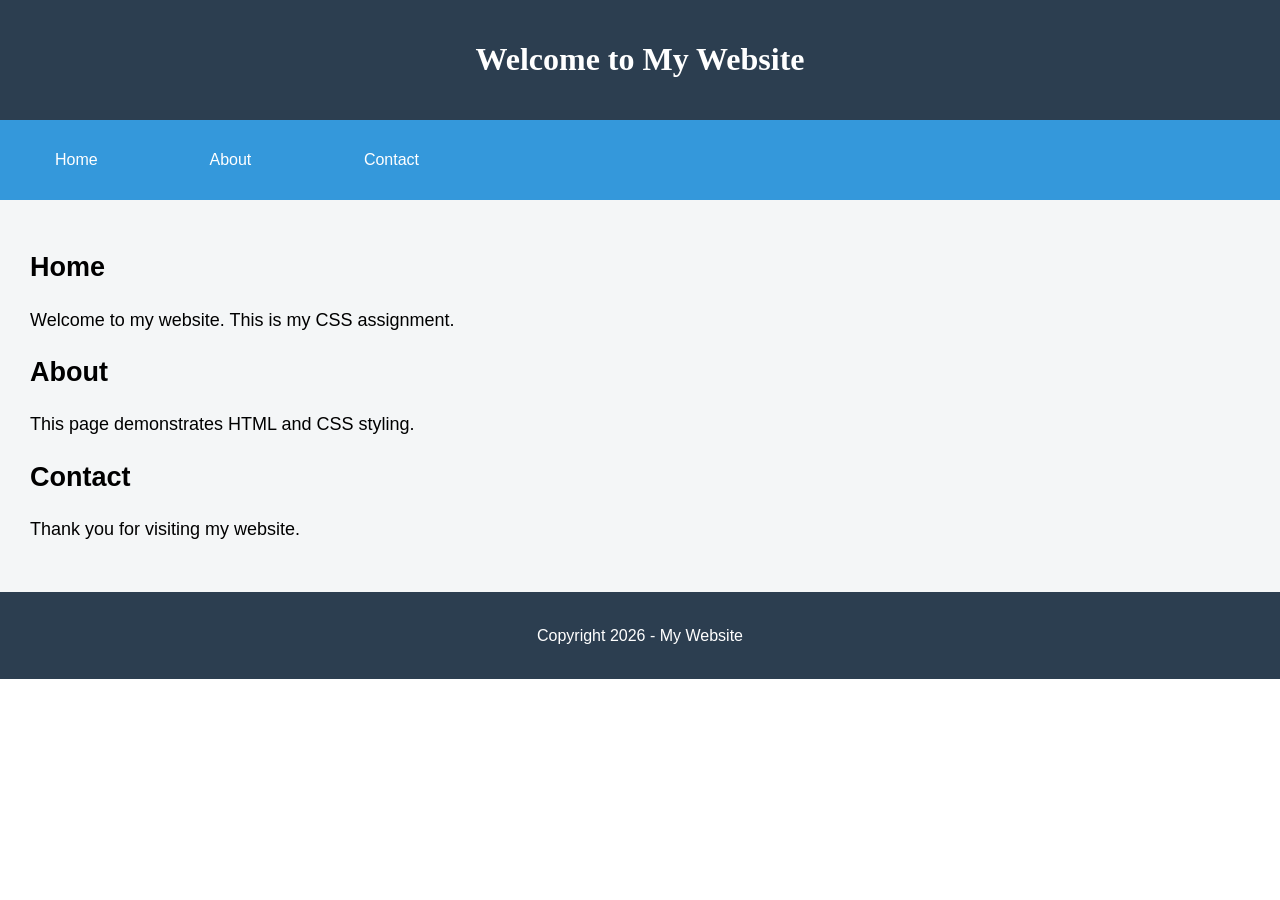
<file: index.html>
<!DOCTYPE html>
<html lang="en">
<head>
    <meta charset="UTF-8">
    <meta name="viewport" content="width=device-width, initial-scale=1.0">
    <title>My Website</title>

    <style>
        /* Body */
        body {
            font-family: Arial, sans-serif;
            font-size: 16px;
            margin: 0;
        }

        /* Header */
        header {
            background-color: #2C3E50;
            padding: 20px;
        }

        /* Navigation */
        nav {
            background-color: #3498DB;
            padding: 15px;
        }

        /* Main */
        main {
            background-color: #F4F6F7;
            font-size: 18px;
            padding: 30px;
            min-height: 300px;
        }

        /* Footer */
        footer {
            background-color: #2C3E50;
            color: white;
            text-align: center;
            padding: 15px;
        }

        /* List items */
        li {
            display: inline-block;
            width: 150px;
        }

        /* Heading */
        h1 {
            text-align: center;
            font-family: Georgia, serif;
            color: white;
        }

        /* Paragraph */
        p {
            line-height: 1.6;
        }

        nav a {
            color: white;
            text-decoration: none;
        }
    </style>
</head>

<body>

    <header>
        <h1>Welcome to My Website</h1>
    </header>

    <nav>
        <ul>
            <li><a href="#home">Home</a></li>
            <li><a href="#about">About</a></li>
            <li><a href="#contact">Contact</a></li>
        </ul>
    </nav>

    <main>
        <section id="home">
            <h2>Home</h2>
            <p>Welcome to my website. This is my CSS assignment.</p>
        </section>

        <section id="about">
            <h2>About</h2>
            <p>This page demonstrates HTML and CSS styling.</p>
        </section>

        <section id="contact">
            <h2>Contact</h2>
            <p>Thank you for visiting my website.</p>
        </section>
    </main>

    <footer>
        <p>Copyright 2026 - My Website</p>
    </footer>

</body>
</html>
</file>
